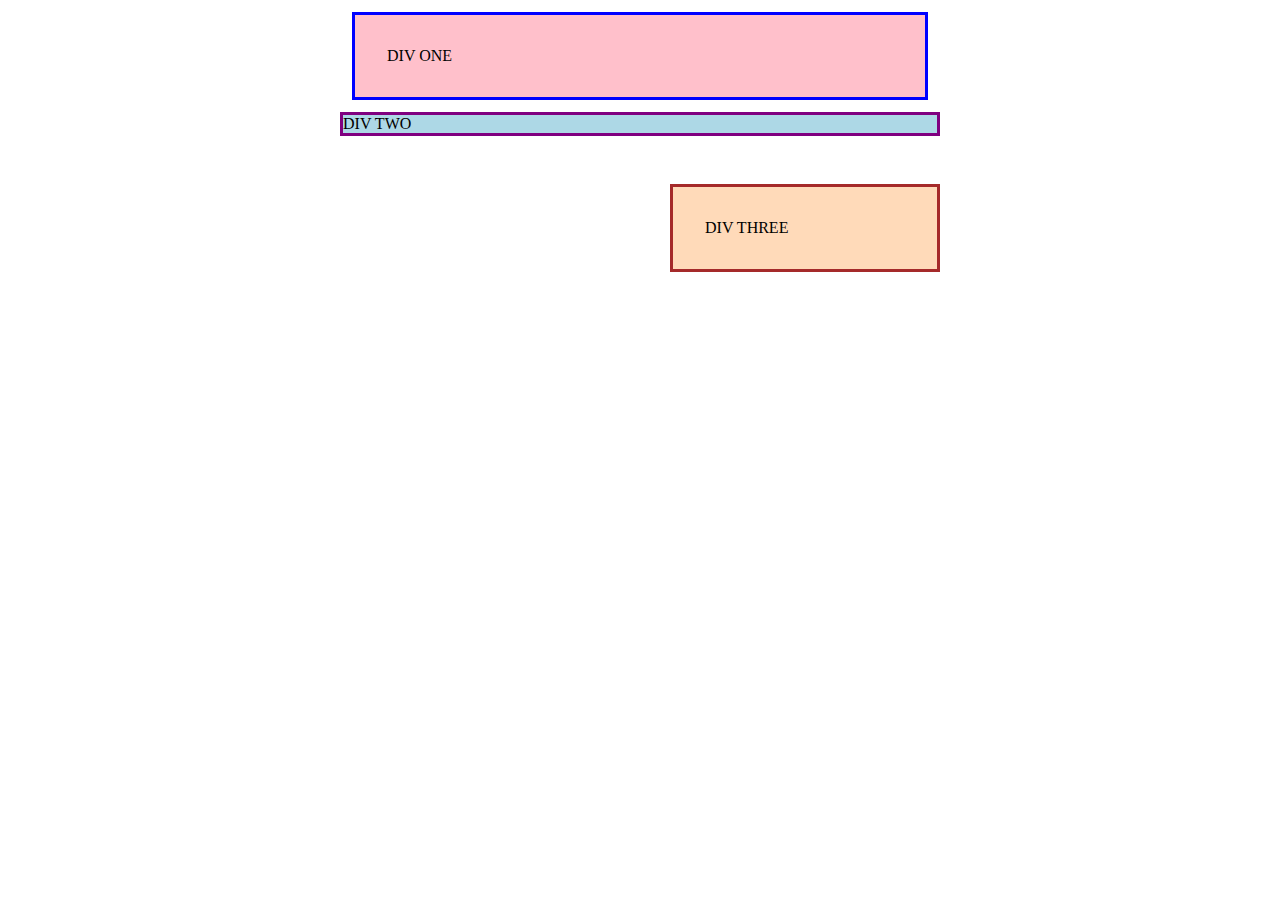
<file: foundations/block-and-inline/01-margin-and-padding-1/index.html>
<!DOCTYPE html>
<html lang="en">
  <head>
    <meta charset="UTF-8">
    <meta http-equiv="X-UA-Compatible" content="IE=edge">
    <meta name="viewport" content="width=device-width, initial-scale=1.0">
    <title>Margin and Padding exercise</title>
    <link rel="stylesheet" href="style.css">
  </head>
  <body>
    <div class="one">
      DIV ONE
    </div>

    <div class="two">
      DIV TWO
    </div>
    
    <div class="three">
      DIV THREE
    </div>
  </body>
</html>
</file>
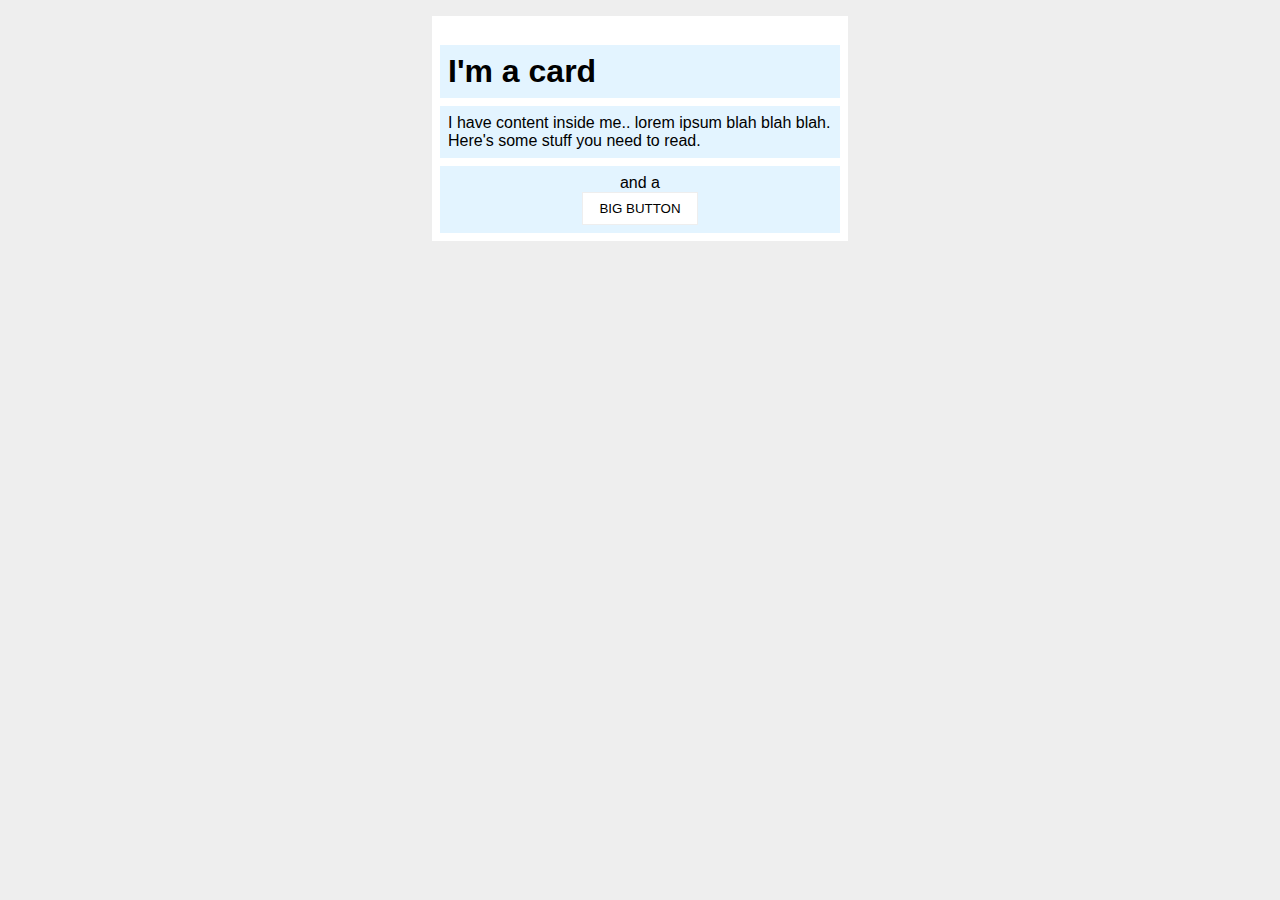
<file: foundations/block-and-inline/02-margin-and-padding-2/index.html>
<!DOCTYPE html>
<html lang="en">
  <head>
    <meta charset="UTF-8">
    <meta http-equiv="X-UA-Compatible" content="IE=edge">
    <meta name="viewport" content="width=device-width, initial-scale=1.0">
    <title>Margin and Padding exercise 2</title>
    <link rel="stylesheet" href="style.css">
  </head>
  <body>
    <div class="card">
      <h1 class="title">I'm a card</h1>
      
      <div class="content">I have content inside me..
        lorem ipsum blah blah blah. Here's some stuff 
        you need to read.
      </div>
      
      <div class="button-container">and a 
        <button>BIG BUTTON</button>
      </div>
    
    </div>
  </body>
</html>
</file>
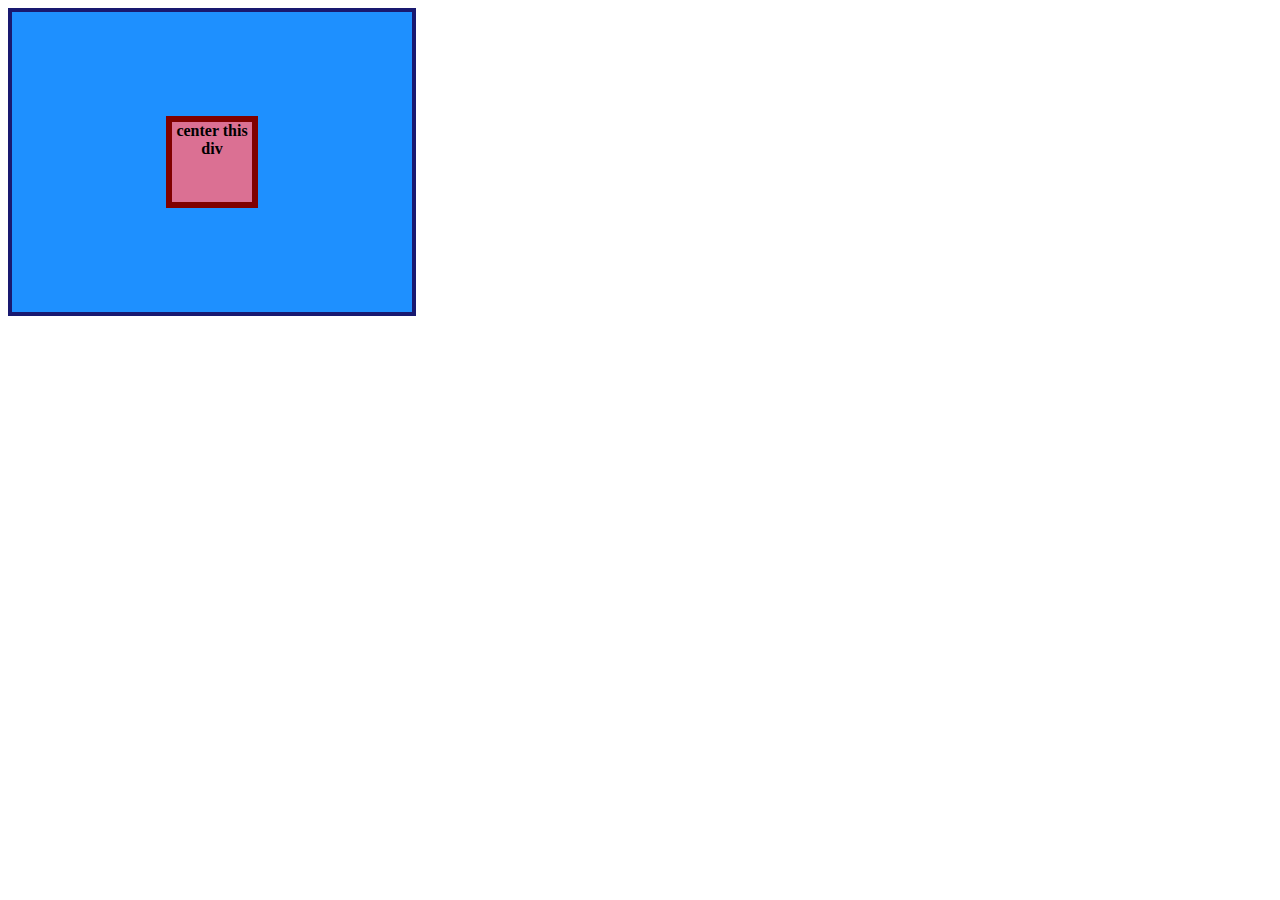
<file: foundations/flex/01-flex-center/index.html>
<!DOCTYPE html>
<html lang="en">
  <head>
    <meta charset="UTF-8">
    <meta http-equiv="X-UA-Compatible" content="IE=edge">
    <meta name="viewport" content="width=device-width, initial-scale=1.0">
    <title>CENTER THIS DIV</title>
    <link rel="stylesheet" href="style.css">
  </head>
  <body>
    <div class="container">
      <div class="box">center this div</div>
    </div>
  </body>
</html>
</file>
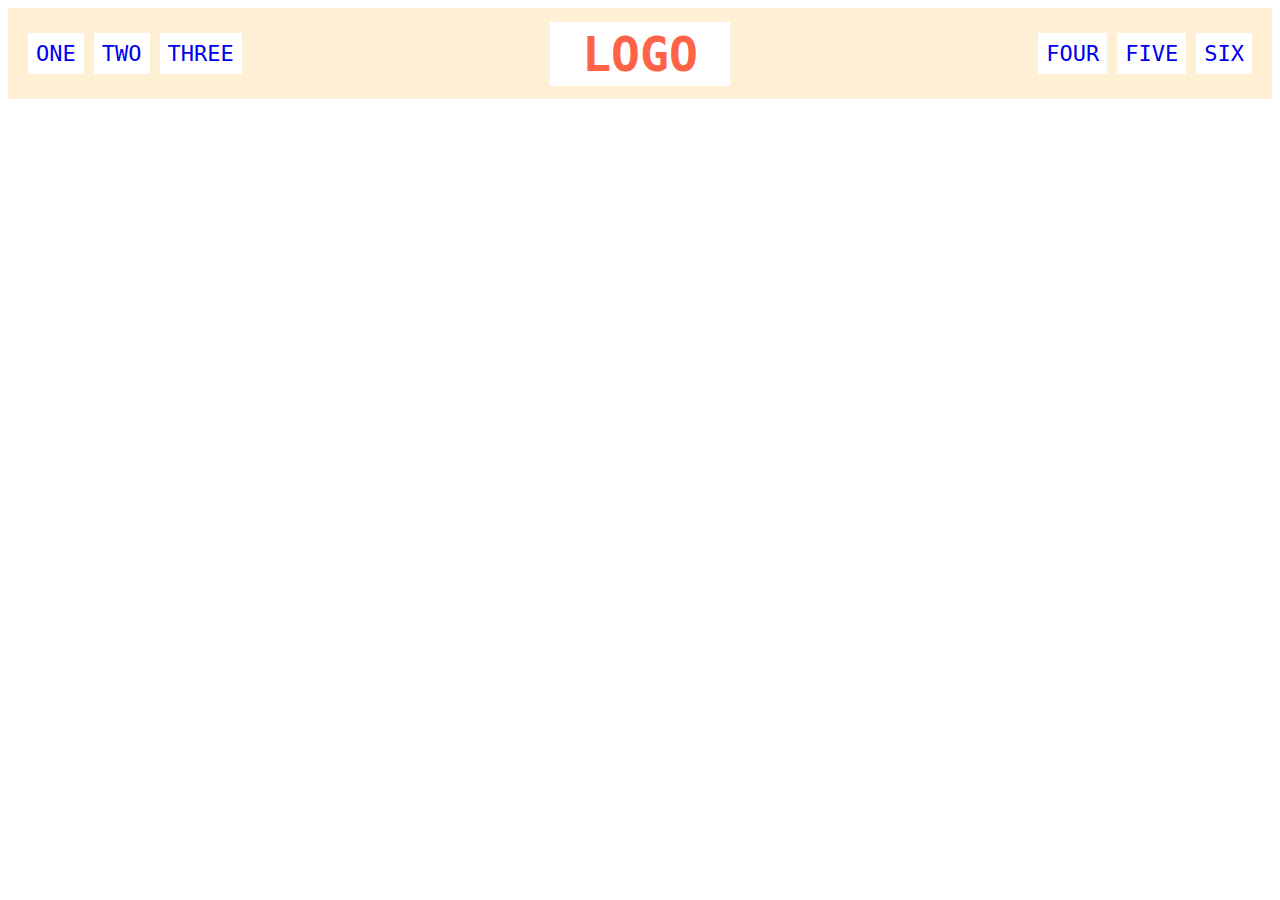
<file: foundations/flex/02-flex-header/index.html>
<!DOCTYPE html>
<html lang="en">
  <head>
    <meta charset="UTF-8">
    <meta http-equiv="X-UA-Compatible" content="IE=edge">
    <meta name="viewport" content="width=device-width, initial-scale=1.0">
    <title>Flex Header</title>
    <link rel="stylesheet" href="style.css">
  </head>
  <body>
    <div class="header">

      <div class="left-links">
        <ul>
          <li><a href="#">ONE</a></li>
          <li><a href="#">TWO</a></li>
          <li><a href="#">THREE</a></li>
        </ul>
      </div>

      <div class="logo">LOGO</div>

      <div class="right-links">
        <ul>
          <li><a href="#">FOUR</a></li>
          <li><a href="#">FIVE</a></li>
          <li><a href="#">SIX</a></li>
        </ul>
      </div>

    </div>
  </body>
</html>
</file>
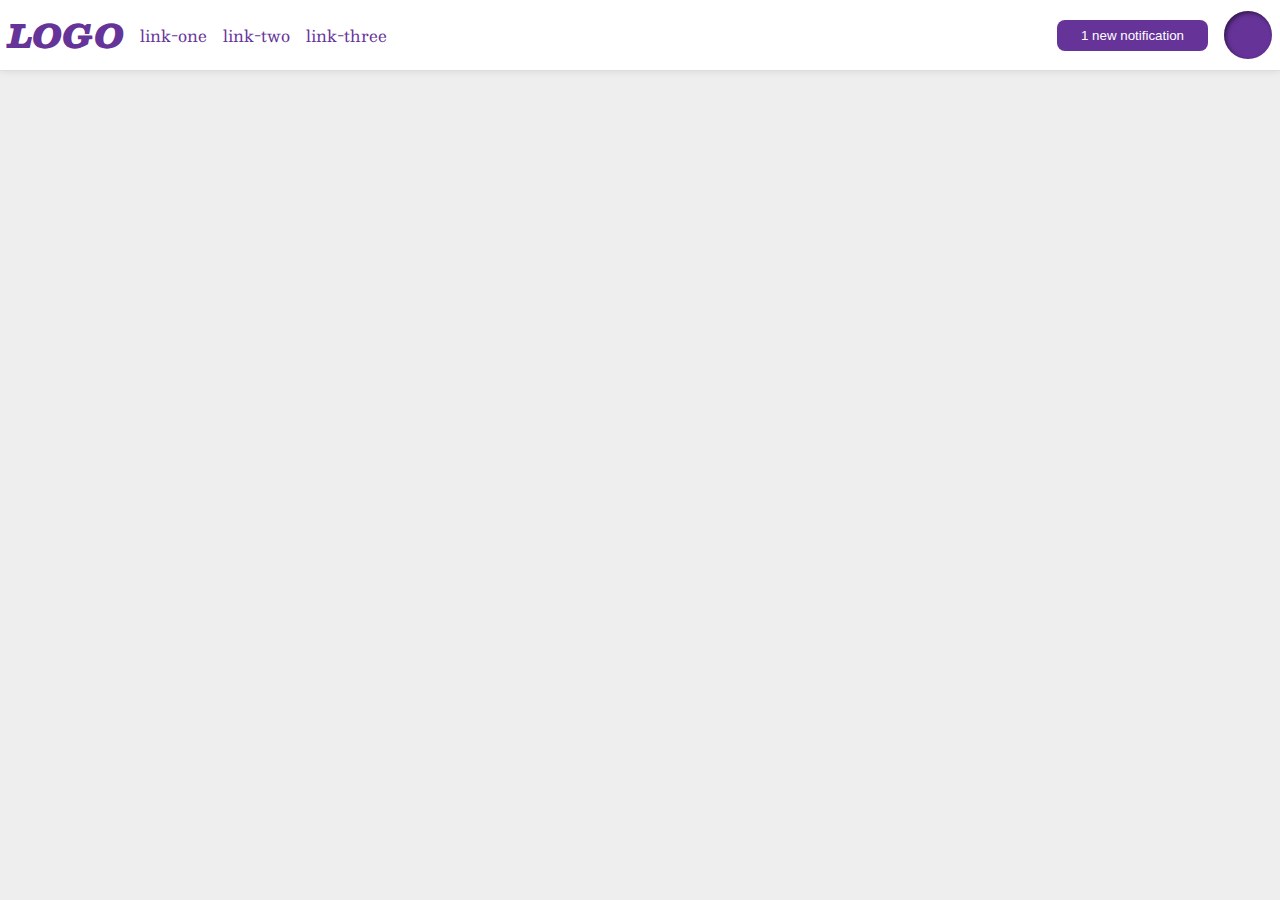
<file: foundations/flex/03-flex-header-2/index.html>
<!DOCTYPE html>
<html lang="en">
  <head>
    <meta charset="UTF-8">
    <meta http-equiv="X-UA-Compatible" content="IE=edge">
    <meta name="viewport" content="width=device-width, initial-scale=1.0">
    <title>Flex Header 2</title>
    <link rel="stylesheet" href="style.css">
  </head>
  <body>
    <div class="header">

      <div class="left">
        <div class="logo">
          LOGO
        </div>
    
        <ul class="links">
          <li><a href="https://google.com">link-one</a></li>
          <li><a href="https://google.com">link-two</a></li>
          <li><a href="https://google.com">link-three</a></li>
        </ul>
      </div>
      
      <div class="right">
        <button class="notifications">
          1 new notification
        </button>

        <div class="profile-image"></div>
      </div>

    </div>
  </body>
</html>
</file>
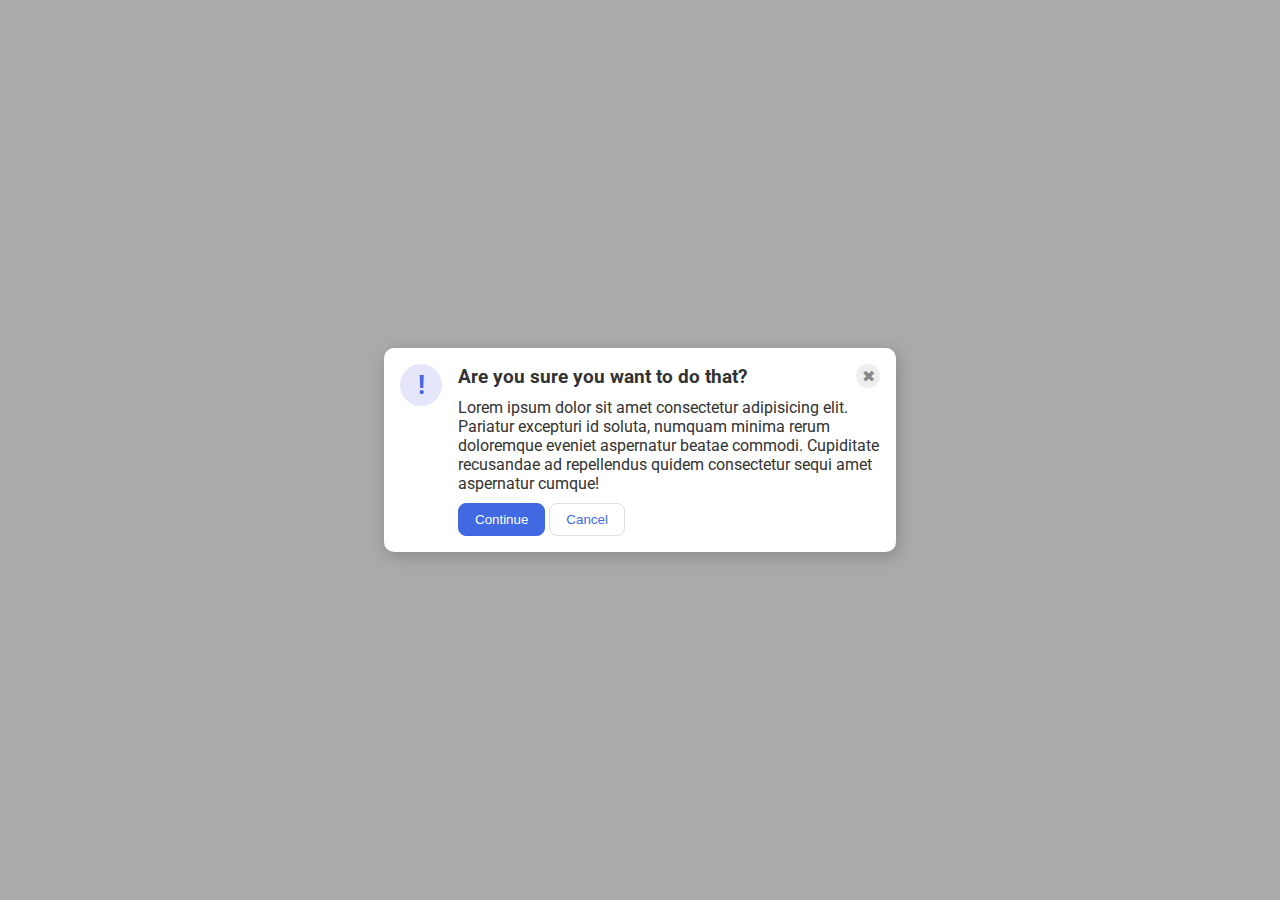
<file: foundations/flex/05-flex-modal/index.html>
<!DOCTYPE html>
<html lang="en">
  <head>
    <meta charset="UTF-8">
    <meta http-equiv="X-UA-Compatible" content="IE=edge">
    <meta name="viewport" content="width=device-width, initial-scale=1.0">
    <link rel="stylesheet" href="style.css">
    <title>Modal</title>
  </head>
  <body>
    <div class="modal">
      <div class="icon">!</div>
     
      <div class="right-portion">
        <div class="header">Are you sure you want to do that?
          <button class="close-button">✖</button>
        </div>
        
        <div class="text">Lorem ipsum dolor sit amet consectetur adipisicing elit. Pariatur excepturi id soluta, numquam minima rerum doloremque eveniet aspernatur beatae commodi. Cupiditate recusandae ad repellendus quidem consectetur sequi amet aspernatur cumque!</div>
        <button class="continue">Continue</button>
        <button class="cancel">Cancel</button>
      </div> 

    </div>
  </body>
</html>
</file>
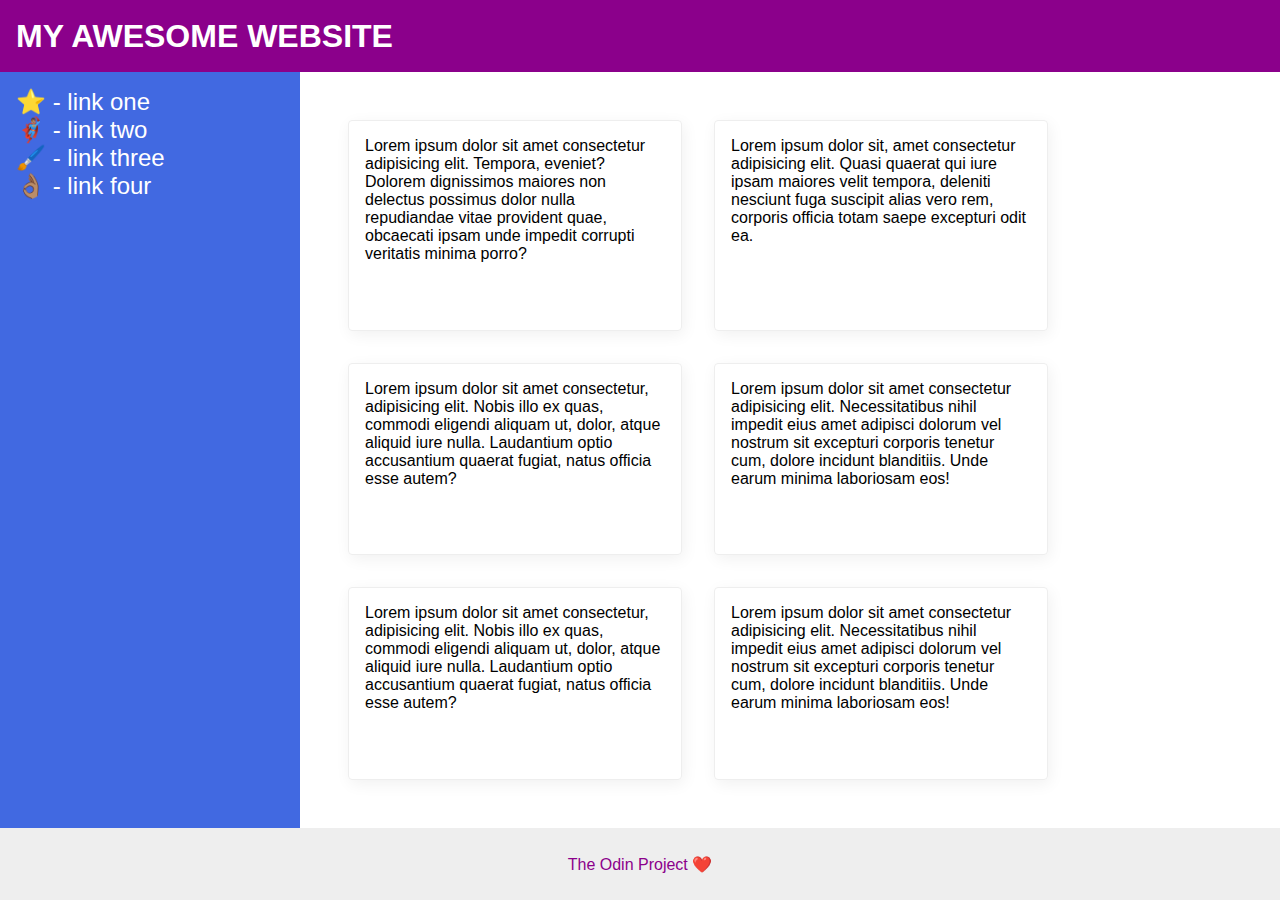
<file: foundations/flex/07-flex-layout-2/index.html>
<!DOCTYPE html>
<html lang="en">
  <head>
    <meta charset="UTF-8">
    <meta http-equiv="X-UA-Compatible" content="IE=edge">
    <meta name="viewport" content="width=device-width, initial-scale=1.0">
    <title>The Holy Grail</title>
    <link rel="stylesheet" href="style.css">
  </head>
  <body>

    <div class="header">
      MY AWESOME WEBSITE
    </div>

    <div class="mid">
      <div class="sidebar">
        <ul>
          <li><a href="#">⭐ - link one</a></li>
          <li><a href="#">🦸🏽‍♂️ - link two</a></li>
          <li><a href="#">🖌️ - link three</a></li>
          <li><a href="#">👌🏽 - link four</a></li>
        </ul>
      </div>

      <div class="container">
        <div class="card">Lorem ipsum dolor sit amet consectetur adipisicing elit. Tempora, eveniet? Dolorem dignissimos maiores non delectus possimus dolor nulla repudiandae vitae provident quae, obcaecati ipsam unde impedit corrupti veritatis minima porro?</div>
        <div class="card">Lorem ipsum dolor sit, amet consectetur adipisicing elit. Quasi quaerat qui iure ipsam maiores velit tempora, deleniti nesciunt fuga suscipit alias vero rem, corporis officia totam saepe excepturi odit ea.</div>
        <div class="card">Lorem ipsum dolor sit amet consectetur, adipisicing elit. Nobis illo ex quas, commodi eligendi aliquam ut, dolor, atque aliquid iure nulla. Laudantium optio accusantium quaerat fugiat, natus officia esse autem?</div>
        <div class="card">Lorem ipsum dolor sit amet consectetur adipisicing elit. Necessitatibus nihil impedit eius amet adipisci dolorum vel nostrum sit excepturi corporis tenetur cum, dolore incidunt blanditiis. Unde earum minima laboriosam eos!</div>
        <div class="card">Lorem ipsum dolor sit amet consectetur, adipisicing elit. Nobis illo ex quas, commodi eligendi aliquam ut, dolor, atque aliquid iure nulla. Laudantium optio accusantium quaerat fugiat, natus officia esse autem?</div>
        <div class="card">Lorem ipsum dolor sit amet consectetur adipisicing elit. Necessitatibus nihil impedit eius amet adipisci dolorum vel nostrum sit excepturi corporis tenetur cum, dolore incidunt blanditiis. Unde earum minima laboriosam eos!</div>
      </div>
    </div>
      
    <div class="footer">
      The Odin Project ❤️
    </div>

  </body>
</html>
</file>
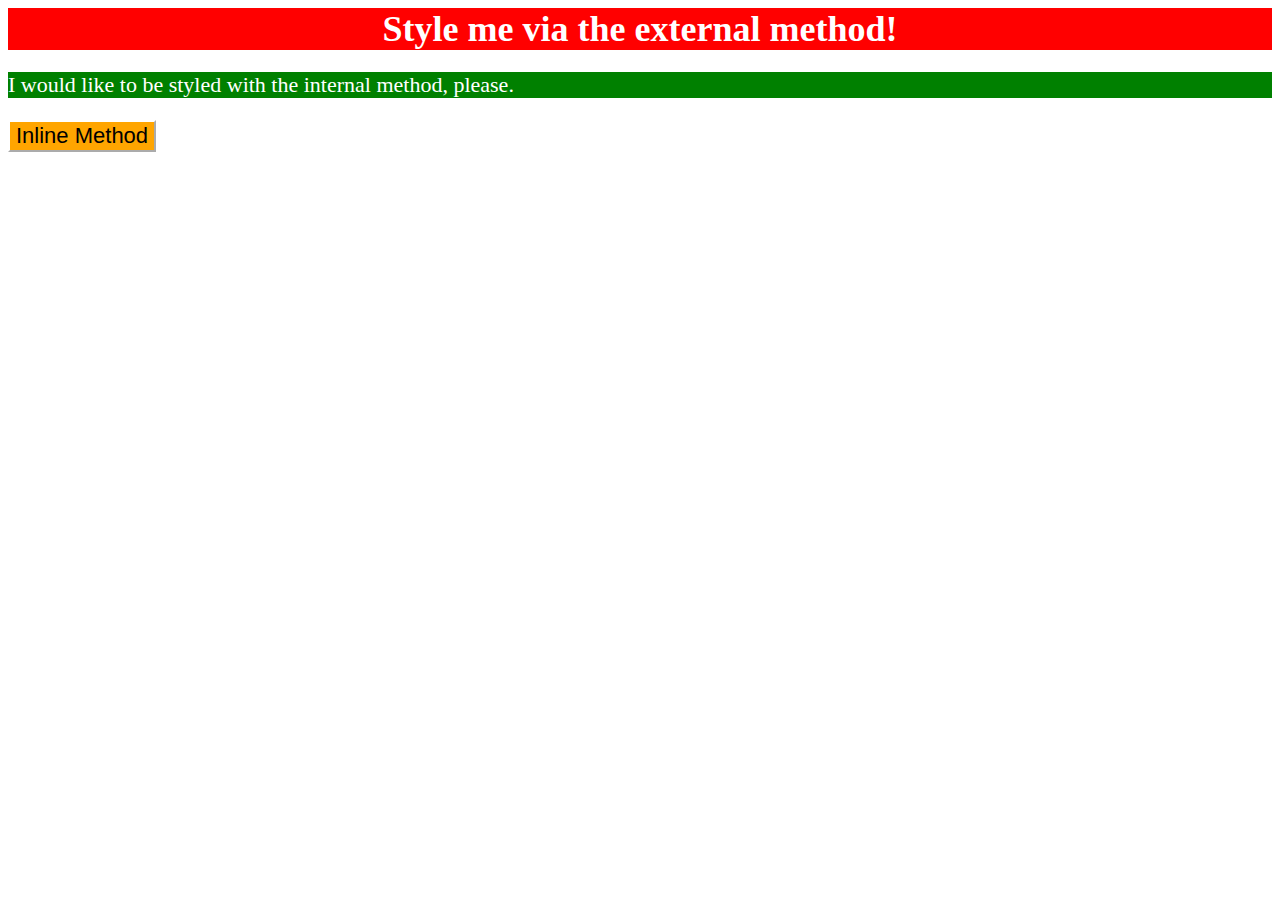
<file: foundations/intro-to-css/01-css-methods/index.html>
<!DOCTYPE html>
<html lang="en">
  <head>
    <meta charset="UTF-8">
    <meta http-equiv="X-UA-Compatible" content="IE=edge">
    <meta name="viewport" content="width=device-width, initial-scale=1.0">
    <link href="styles.css" rel="stylesheet">
    <title>Methods for Adding CSS</title>
    <style>
      p {
        color: white;
        background-color: green;
        font-size: 22px;
      }
    </style>
  </head>
  <body>
    <div>Style me via the external method!</div>
    <p>I would like to be styled with the internal method, please.</p>
    <button style="color: black; background-color: orange; border-color: white; font-size: 22px;">Inline Method</button>
  </body>
</html>
</file>
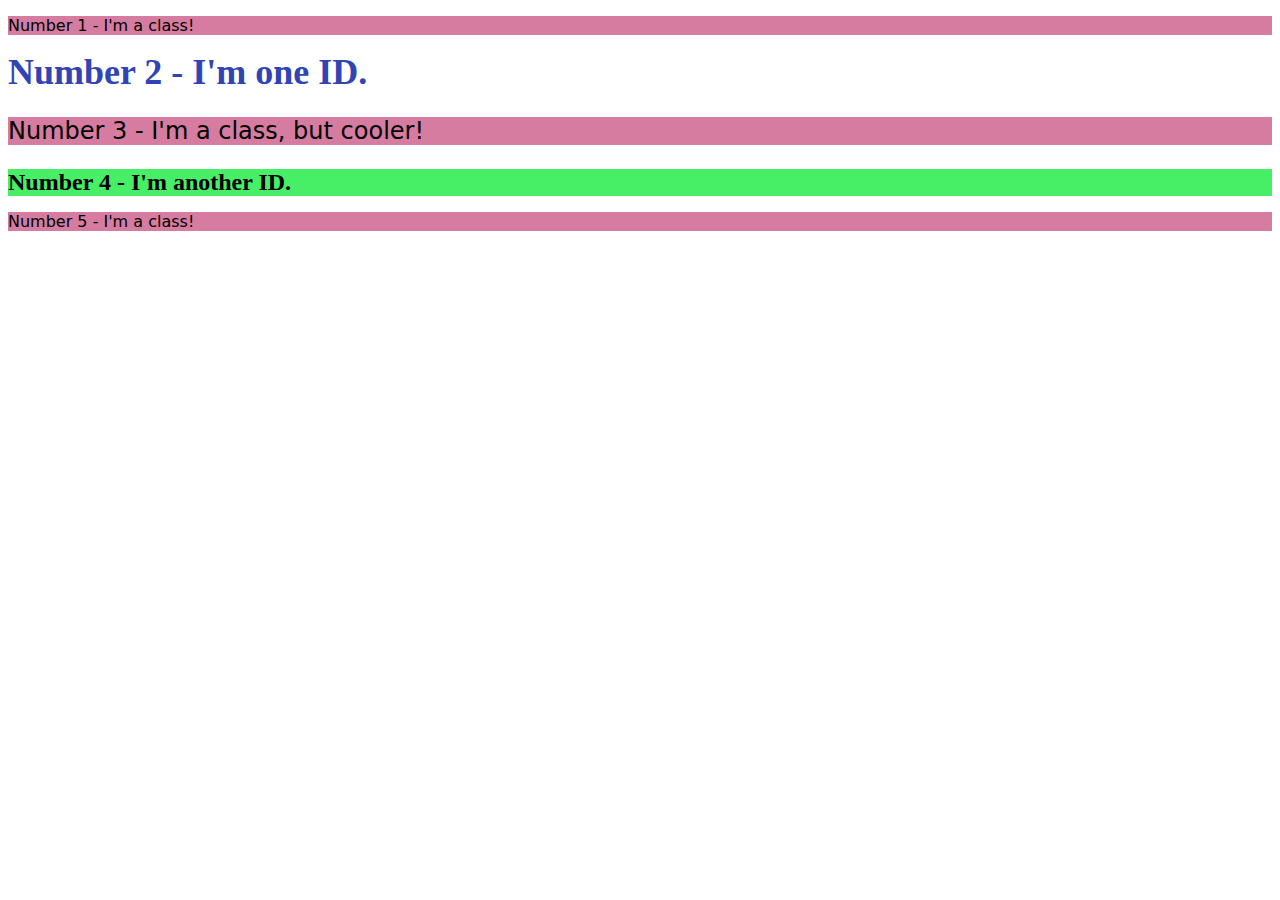
<file: foundations/intro-to-css/02-class-id-selectors/index.html>
<!DOCTYPE html>
<html lang="en">
  <head>
    <meta charset="UTF-8">
    <meta http-equiv="X-UA-Compatible" content="IE=edge">
    <meta name="viewport" content="width=device-width, initial-scale=1.0">
    <title>Class and ID Selectors</title>
    <link rel="stylesheet" href="style.css">
  </head>
  <body>
    <p class="foo">Number 1 - I'm a class!</p>
    <div id="n2">Number 2 - I'm one ID.</div>
    <p class="foo" id="n3">Number 3 - I'm a class, but cooler!</p>
    <div id="n4">Number 4 - I'm another ID.</div>
    <p class="foo">Number 5 - I'm a class!</p>
  </body>
</html>
</file>
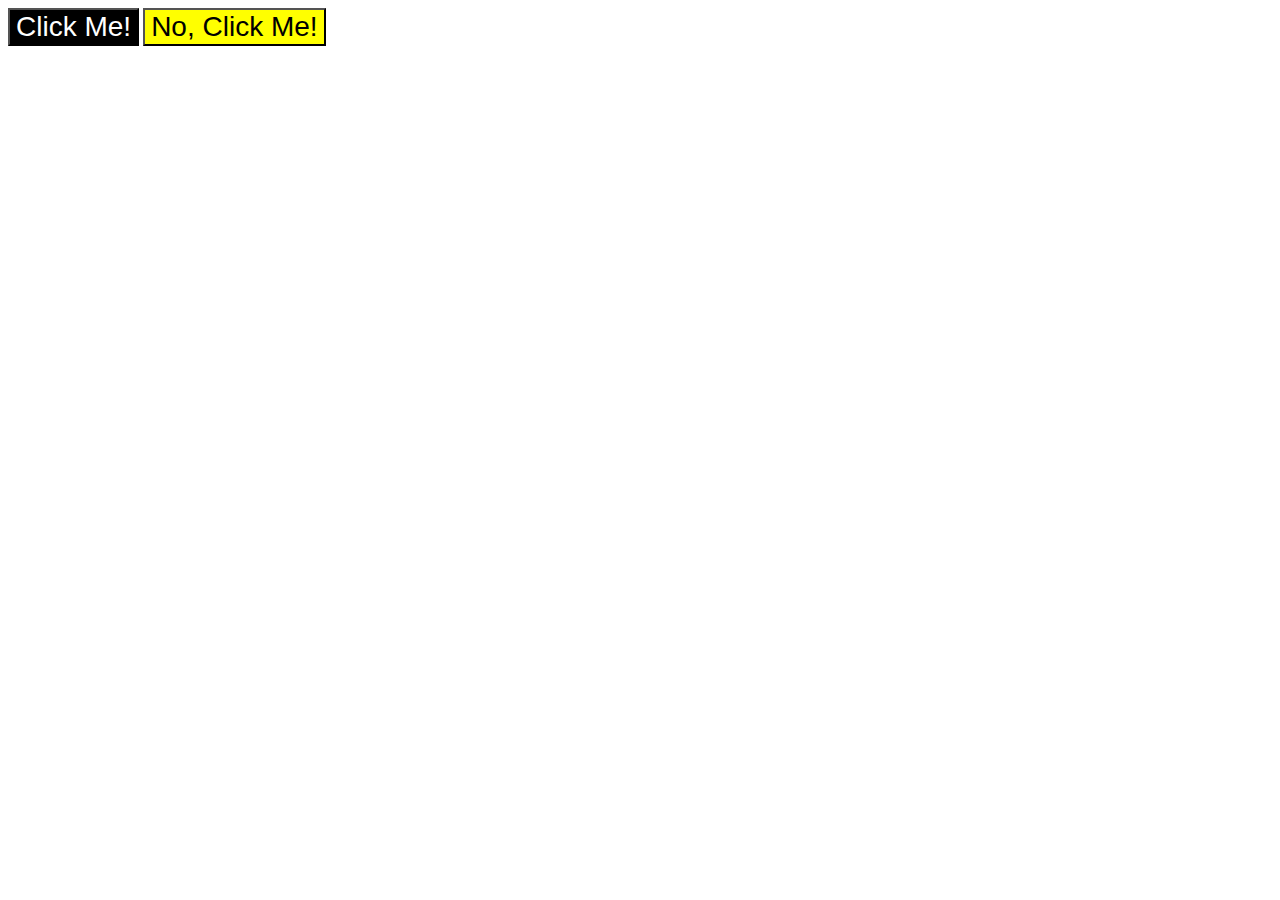
<file: foundations/intro-to-css/03-grouping-selectors/index.html>
<!DOCTYPE html>
<html lang="en">
  <head>
    <meta charset="UTF-8">
    <meta http-equiv="X-UA-Compatible" content="IE=edge">
    <meta name="viewport" content="width=device-width, initial-scale=1.0">
    <title>Grouping Selectors</title>
    <link rel="stylesheet" href="style.css">
  </head>
  <body>
    <button class="bl">Click Me!</button>
    <button class="yl">No, Click Me!</button>
  </body>
</html>
</file>
<file: foundations/block-and-inline/01-margin-and-padding-1/style.css>
body {
  max-width: 600px;
  margin: 0 auto;
}

.one {
  background: pink;
  border: 3px solid blue;
  /* CHANGE ME */
  padding: 32px;
  margin: 12px;
}

.two {
  background: lightblue;
  border: 3px solid purple;
  /* CHANGE ME */
  margin-bottom: 48px;
}

.three {
  background: peachpuff;
  border: 3px solid brown;
  width: 200px;
  /* CHANGE ME */
  padding: 32px;
  margin-left: auto;
}
</file>
<file: foundations/block-and-inline/02-margin-and-padding-2/style.css>
body {
  background: #eee;
  font-family: sans-serif;
  font-size: 16px;
}

.card {
  width: 400px;
  background: #fff;
  margin: 16px auto;
  padding: 8px;
}

.title {
  background: #e3f4ff;
  margin-bottom: 8px;
  padding: 8px; 
}

.content {
  background: #e3f4ff;
  margin-bottom: 8px;
  padding: 8px;
}

.button-container {
  background: #e3f4ff;
  padding: 8px;
  text-align: center;
}

button {
  background: white;
  border: 1px solid #eee;
  display: block;
  margin: auto;
  padding: 8px 16px;
}
</file>
<file: foundations/flex/01-flex-center/style.css>
.container {
  background: dodgerblue;
  border: 4px solid midnightblue;
  width: 400px;
  height: 300px;
  display: flex;
}

.box {
  background: palevioletred;
  font-weight: bold;
  text-align: center;
  border: 6px solid maroon;
  width: 80px;
  height: 80px;
  margin: auto;
}
</file>
<file: foundations/flex/02-flex-header/style.css>
.header  {
  font-family: monospace;
  background: papayawhip;
  display: flex;
  justify-content: space-between;
  align-items: center;
  padding: 10px;
}

.logo {
  font-size: 48px;
  font-weight: 900;
  color: tomato;
  background: white;
  padding: 4px 32px;
}

ul {
  display: flex;
  padding: 10px;
  gap: 10px;
  /* this removes the dots on the list items*/
  list-style-type: none;
}

a {
  font-size: 22px;
  background: white;
  padding: 8px;
  /* this removes the line under the links */
  text-decoration: none;
}
</file>
<file: foundations/flex/03-flex-header-2/style.css>
/* this is some magical font-importing.  
you'll learn about it later. */
@import url('https://fonts.googleapis.com/css2?family=Besley:ital,wght@0,400;1,900&display=swap');

body {
  margin: 0;
  background: #eee;
  font-family: Besley, serif;
}

.header {
  background: white;
  border-bottom: 1px solid #ddd;
  box-shadow: 0 0 8px rgba(0,0,0,.1);

  display: flex;
  justify-content: space-between;
  padding: 8px;
}

.profile-image {
  background: rebeccapurple;
  box-shadow: inset 2px 2px 4px rgba(0,0,0,.5);
  border-radius: 50%;
  width: 48px;
  height: 48px;
}

.logo {
  color: rebeccapurple;
  font-size: 32px;
  font-weight: 900;
  font-style: italic;
}

button {
  border: none;
  border-radius: 8px;
  background: rebeccapurple;
  color: white;
  padding: 8px 24px;
}

a {
  /* this removes the line under our links */
  text-decoration: none;
  color: rebeccapurple;
}

ul {
  list-style-type: none;
  display: flex;
  padding: 0px;
  margin: 0px;
  gap: 16px;
}

.left, .right {
  display: flex;
  gap: 16px;
  align-items: center;
}
</file>
<file: foundations/flex/05-flex-modal/style.css>
@import url('https://fonts.googleapis.com/css2?family=Roboto:wght@400;700&display=swap');

html, body {
  height: 100%;
}

body {
  font-family: Roboto, sans-serif;
  margin: 0;
  background: #aaa;
  color: #333;
  /* I'll give you this one for free lol */
  display: flex;
  align-items: center;
  justify-content: center;
}

.modal {
  background: white;
  width: 480px;
  border-radius: 10px;
  box-shadow: 2px 4px 16px rgba(0,0,0,.2);

  display: flex;
  padding: 16px;
  gap: 16px;
}

.icon {
  color: royalblue;
  font-size: 26px;
  font-weight: 700;
  background: lavender;
  width: 42px;
  height: 42px;
  border-radius: 50%;
  display: flex;
  align-items: center;
  justify-content: center;

  flex-shrink: 0;
}

.close-button {
  background: #eee;
  border-radius: 50%;
  color: #888;
  font-weight: 400;
  font-size: 16px;
  height: 24px;
  width: 24px;
  display: flex;
  align-items: center;
  justify-content: center;
  border: 1px solid #eee;
  padding: 0;
}

button {
  cursor: pointer;
  padding: 8px 16px;
  border-radius: 8px;
}

button.continue {
  background: royalblue;
  border: 1px solid royalblue;
  color: white;
}

button.cancel {
  background: white;
  border: 1px solid #ddd;
  color: royalblue;
}

.header {
  display: flex;
  justify-content: space-between;
  font-weight: bolder;
  font-size: larger;
  align-items: center;
  margin-bottom: 10px;
}

.text {
  margin-bottom: 10px;
}
</file>
<file: foundations/flex/07-flex-layout-2/style.css>
body {
  font-family: -apple-system, BlinkMacSystemFont, 'Segoe UI', Roboto, Oxygen, Ubuntu, Cantarell, 'Open Sans', 'Helvetica Neue', sans-serif;
  margin: 0;
  padding: 0;
  min-height: 100vh;

  display: flex;
  flex-direction: column;
}

.header {
  height: 72px;
  background: darkmagenta;
  color: white;

  font-size: 32px;
  font-weight: 900;
  display: flex;
  align-items: center;
  padding-left: 16px;
}

.footer {
  height: 72px;
  background: #eee;
  color: darkmagenta;
  
  display: flex;
  justify-content: center;
  align-items: center;
}

.sidebar {
  width: 300px;
  background: royalblue;
  box-sizing: border-box;

  display: flex;
  flex-shrink: 0;
  padding: 16px;
}

a {
  font-size: 24px;
  color: white;
  text-decoration: none;
}

ul {
  list-style: none;
  margin: 0;
  padding: 0;
}

.card {
  border: 1px solid #eee;
  box-shadow: 2px 4px 16px rgba(0,0,0,.06);
  border-radius: 4px;

  padding: 16px;
  width: 300px;
}

.mid {
  display: flex;
  flex: 1;
}

.container {
  display: flex;
  flex-wrap: wrap;
  gap: 32px;
  padding: 48px;
}
</file>
<file: foundations/intro-to-css/01-css-methods/styles.css>
div {
    background-color: red;
    text-align: center;
    color: white;
    font-size: 36px;
    font-weight: bold;
}
</file>
<file: foundations/intro-to-css/02-class-id-selectors/style.css>
.foo {
    background-color: rgb(213, 124, 160);
    color: rgb(0, 0, 0);
    font-family: Verdana, "DejaVu Sans", sans-serif;
}

#n2 {
    color: rgb(48, 68, 181);
    font-size: 36px;
    font-weight: bold;
}

.foo#n3 {
    font-size: 24px;
}

#n4 {
    background-color: rgb(70, 239, 101);
    font-weight: bold;
    font-size: 24px;
}
</file>
<file: foundations/intro-to-css/03-grouping-selectors/style.css>
.bl, .yl {
    font-size: 28px;
    font-family: Helvetica, 'Times New Roman', sans-serif;
}

.bl {
    background-color: rgb(0, 0, 0);
    color: rgb(255, 255, 255);
}

.yl {
    background-color: rgb(255, 255, 0);
    color: rgb(0, 0, 0);
}
</file>
